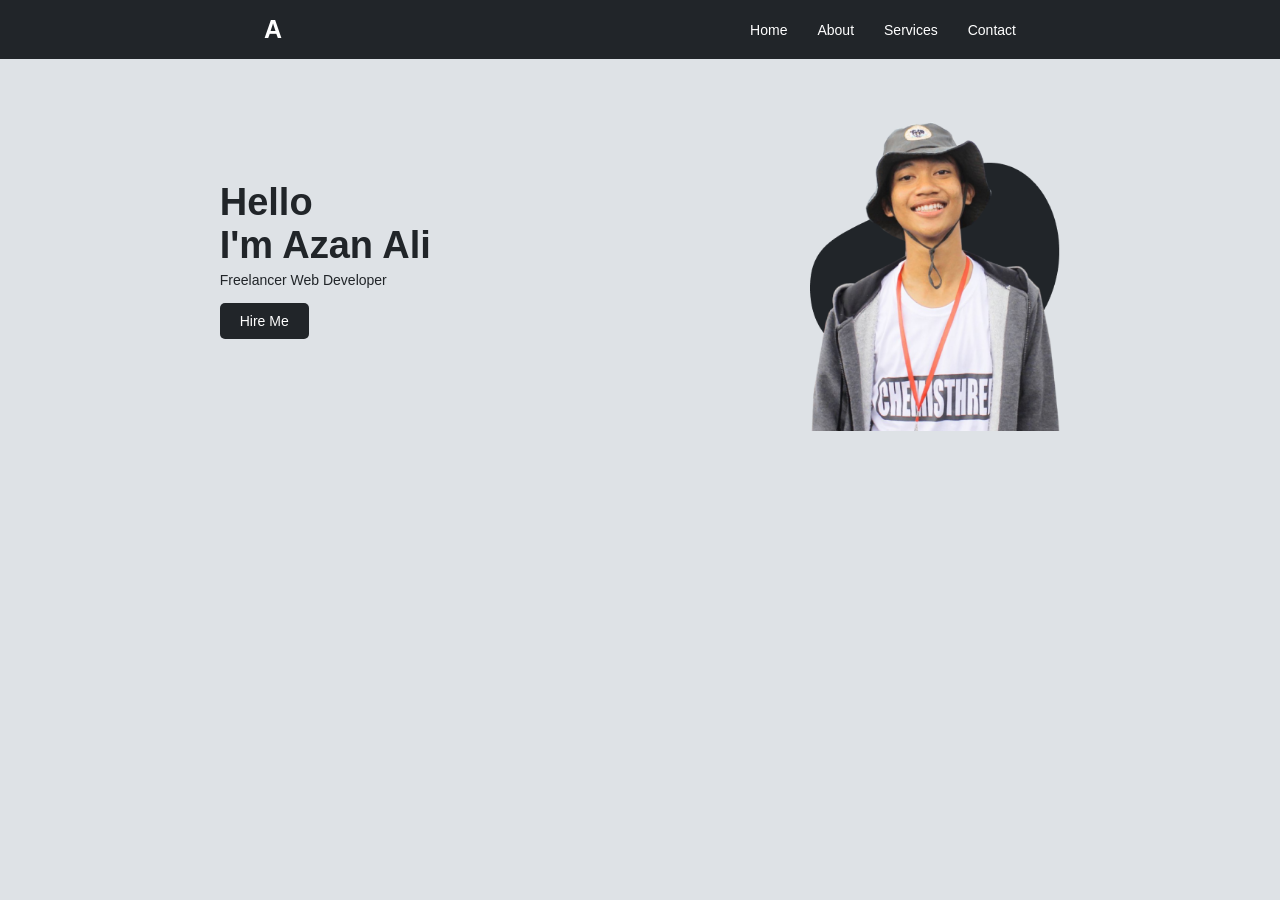
<file: index.html>
<!DOCTYPE html>
<html lang="en">
<head>
    <meta charset="UTF-8">
    <meta name="viewport" content="width=device-width, initial-scale=1.0">
    <title>Home | My Portfolio</title>
    <link rel="shortcut icon" href="favicon,jpg.png" type="image/x-icon">
    <link rel="stylesheet" href="style.css">
    
</head>
<body>

    
<nav class="navbar">

    <h2 class="logo">A</h2>

    <input type="checkbox" id="menu-toggle">

    <label for="menu-toggle" class="menu-icon">
        ☰
    </label>

    <ul class="nav-links">
        <li><a href="index.html">Home</a></li>
        <li><a href="about.html">About</a></li>
        <li><a href="services.html">Services</a></li>
        <li><a href="contact.html">Contact</a></li>
    </ul>

</nav>

    <!-- Home Section -->
    <section class="home">
        <div class="home-content">
            <h1>Hello<br>I'm Azan Ali</h1>
            <p>Freelancer Web Developer</p>
            <button>Hire Me</button>
        </div>
        
<img src="profile.jpg" alt="My Profile Picture" class="profile-img">

    </section>

</body>
</html>
</file>
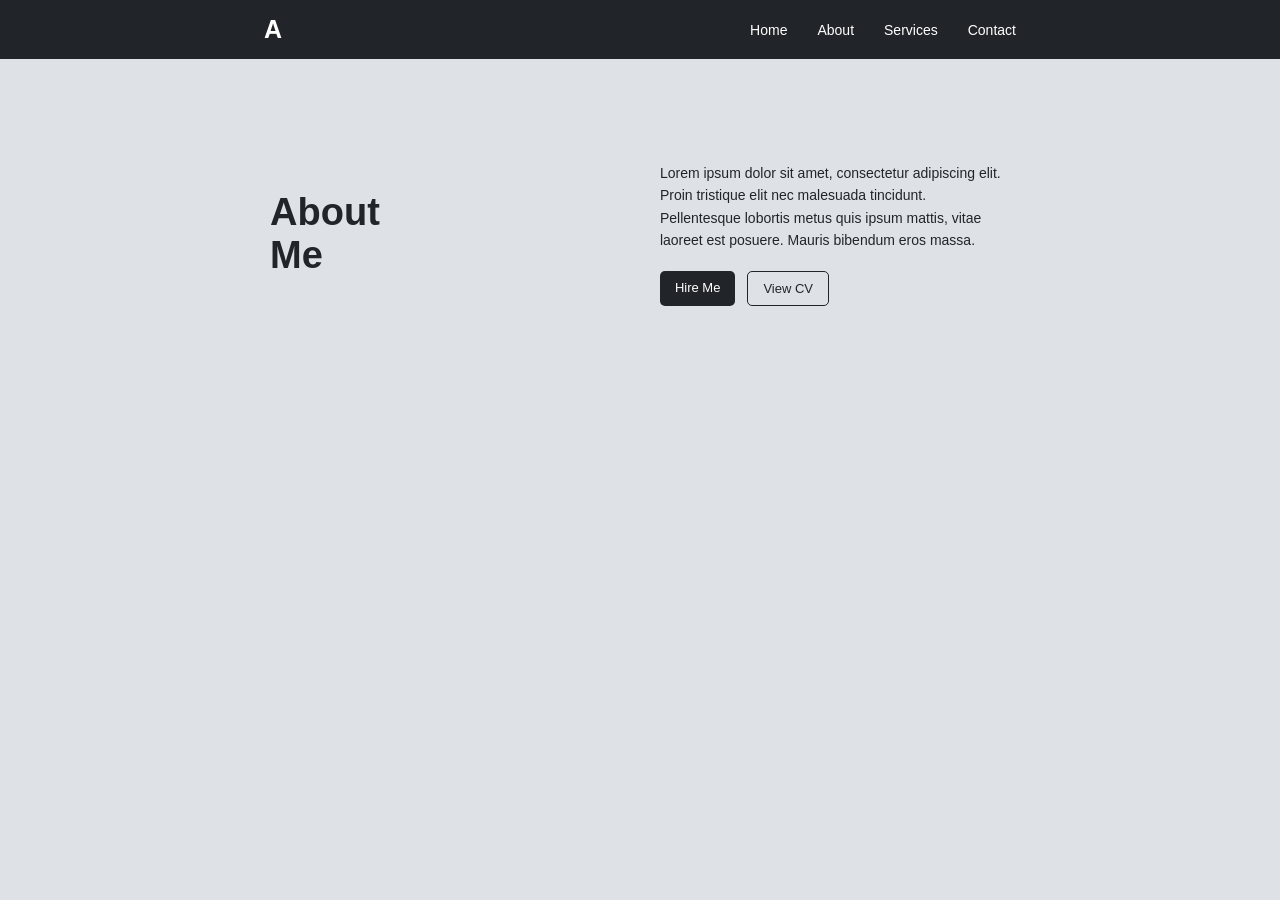
<file: About.html>
<!DOCTYPE html>
<html lang="en">
<head>
    <meta charset="UTF-8">
    <meta name="viewport" content="width=device-width, initial-scale=1.0">
    <title>About | My Portfolio</title>
    <link rel="shortcut icon" href="favicon,jpg.png" type="image/x-icon">
    <link rel="stylesheet" href="style.css">
</head>
<body>

    
<nav class="navbar">

    <h2 class="logo">A</h2>

    <input type="checkbox" id="menu-toggle">

    <label for="menu-toggle" class="menu-icon">
        ☰
    </label>

    <ul class="nav-links">
        <li><a href="index.html">Home</a></li>
        <li><a href="about.html">About</a></li>
        <li><a href="services.html">Services</a></li>
        <li><a href="contact.html">Contact</a></li>
    </ul>

</nav>

    <!-- About Section -->
    <section class="about-section">

        <div class="about-heading">
            <h1>About<br>Me</h1>
        </div>

        <div class="about-content">
            <p Class="about-text">
                Lorem ipsum dolor sit amet, consectetur
                adipiscing elit. Proin tristique elit nec
                malesuada tincidunt. Pellentesque lobortis
                metus quis ipsum mattis, vitae laoreet est
                posuere. Mauris bibendum eros massa.
            </p>

            <div class="about-buttons">
                <a href="contact.html" class="btn">Hire Me</a>
                <a href="#" class="btn btn-outline">View CV</a>
            </div>
        </div>

    </section>

</body>
</html>
</file>
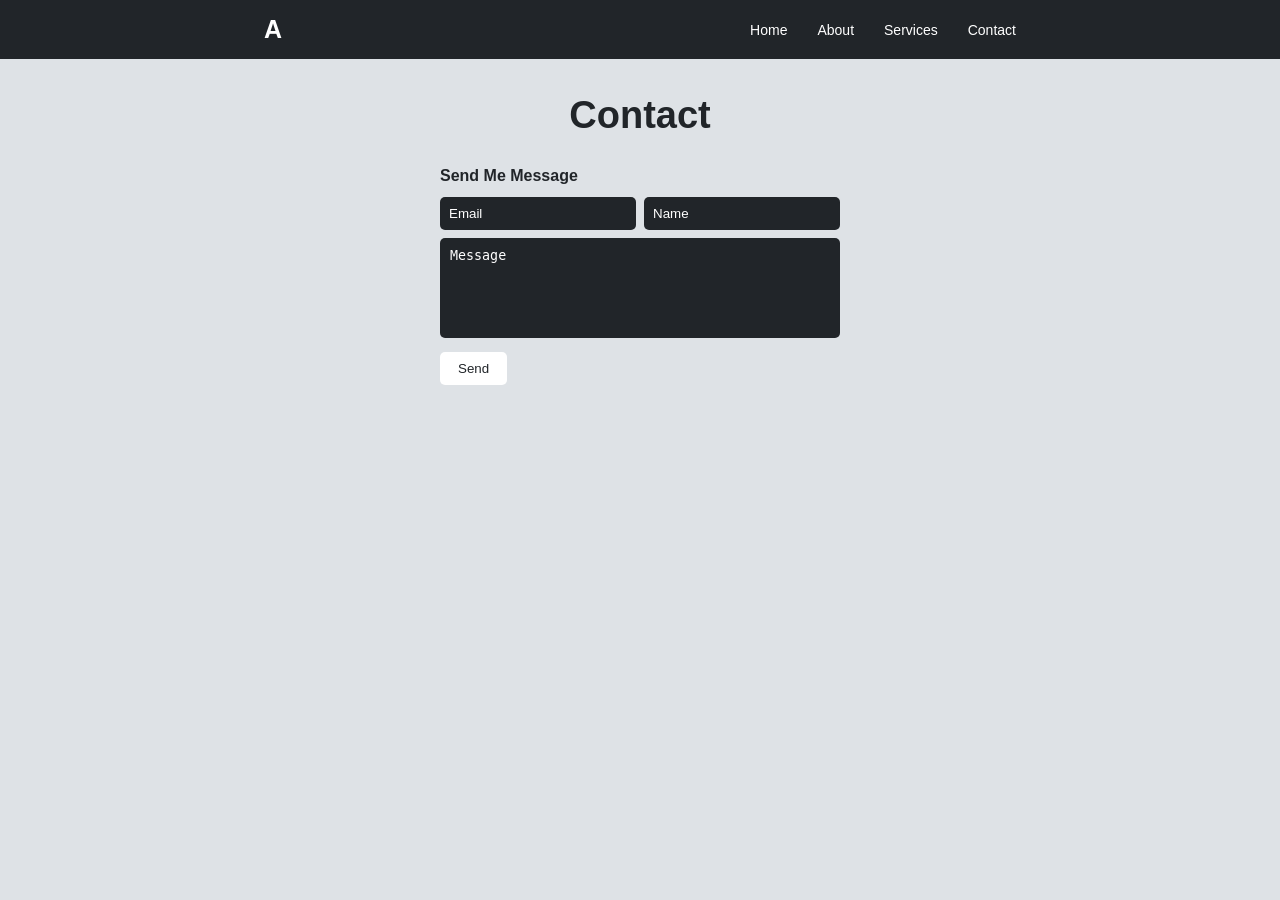
<file: contact.html>
<!DOCTYPE html>
<html lang="en">
<head>
    <meta charset="UTF-8">
    <meta name="viewport" content="width=device-width, initial-scale=1.0">
    <title>Contact | My Portfolio</title>
    <link rel="shortcut icon" href="favicon,jpg.png" type="image/x-icon">
    <link rel="stylesheet" href="style.css">
</head>
<body>

   
<nav class="navbar">

    <h2 class="logo">A</h2>

    <input type="checkbox" id="menu-toggle">

    <label for="menu-toggle" class="menu-icon">
        ☰
    </label>

    <ul class="nav-links">
        <li><a href="index.html">Home</a></li>
        <li><a href="about.html">About</a></li>
        <li><a href="services.html">Services</a></li>
        <li><a href="contact.html">Contact</a></li>
    </ul>

</nav>

    
<!-- Contact Section -->
<section class="contact-section">

    <h1>Contact</h1>

    <form class="contact-form">

        <h3>Send Me Message</h3>

        <div class="input-row">
            <input type="email" placeholder="Email" required>

            <input type="text" placeholder="Name" required>
        </div>

        <textarea placeholder="Message" required></textarea>

        <button type="submit">Send</button>

    </form>

</section>
</file>
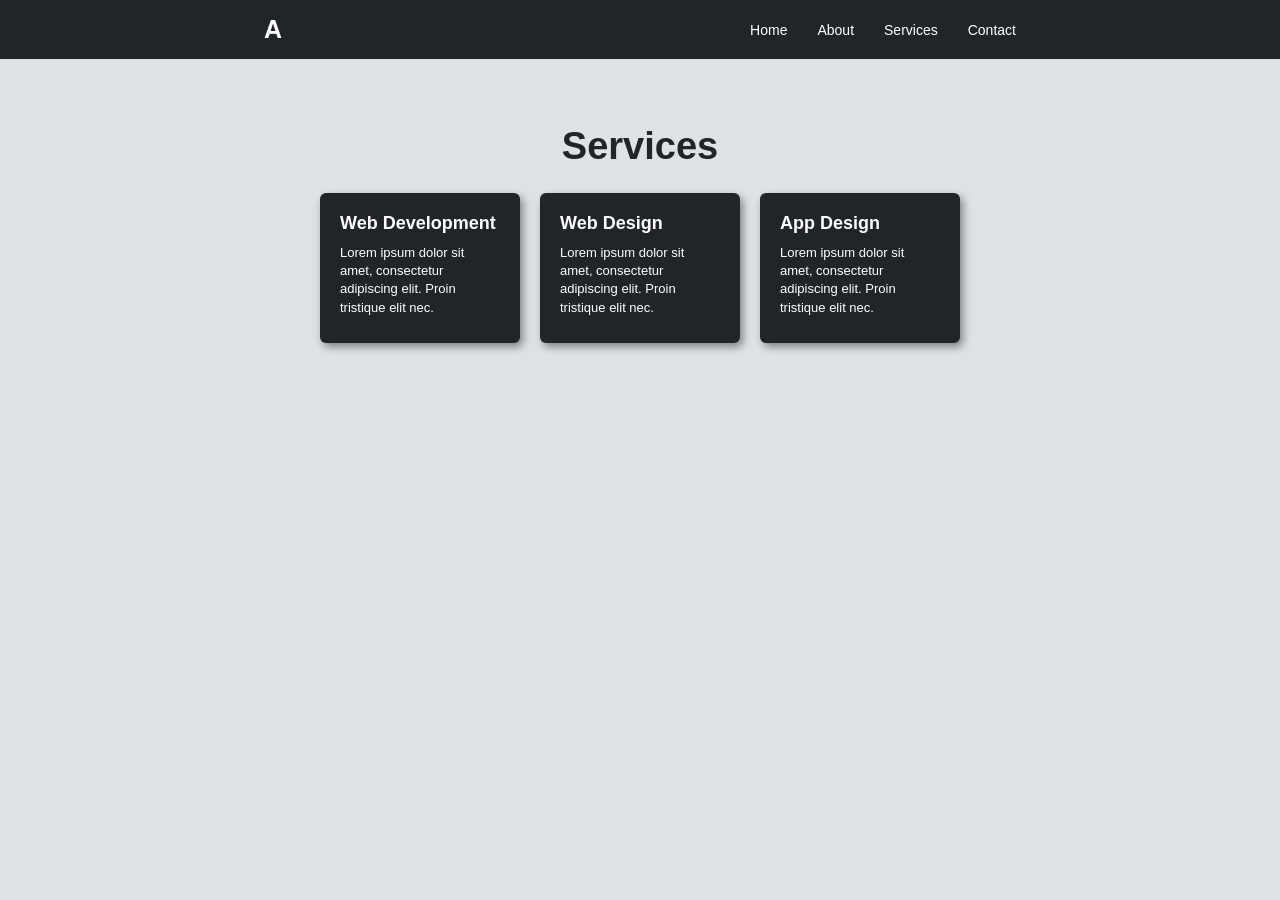
<file: services.html>
<!DOCTYPE html>
<html lang="en">
<head>
    <meta charset="UTF-8">
    <meta name="viewport" content="width=device-width, initial-scale=1.0">
    <title>Services | My Portfolio</title>
    <link rel="shortcut icon" href="favicon,jpg.png" type="image/x-icon">
    <link rel="stylesheet" href="style.css">
</head>
<body>

   
<nav class="navbar">

    <h2 class="logo">A</h2>

    <input type="checkbox" id="menu-toggle">

    <label for="menu-toggle" class="menu-icon">
        ☰
    </label>

    <ul class="nav-links">
        <li><a href="index.html">Home</a></li>
        <li><a href="about.html">About</a></li>
        <li><a href="services.html">Services</a></li>
        <li><a href="contact.html">Contact</a></li>
    </ul>

</nav>

<!-- Services Section -->
<section class="services-section">

    <h1>Services</h1>

    <div class="services-container">

        <!-- Card 1 -->
        <div class="service-card">
            <h3>Web Development</h3>
            <p>
                Lorem ipsum dolor sit amet,
                consectetur adipiscing elit.
                Proin tristique elit nec.
            </p>
        </div>

        <!-- Card 2 -->
        <div class="service-card">
            <h3>Web Design</h3>
            <p>
                Lorem ipsum dolor sit amet,
                consectetur adipiscing elit.
                Proin tristique elit nec.
            </p>
        </div>

        <!-- Card 3 -->
        <div class="service-card">
            <h3>App Design</h3>
            <p>
                Lorem ipsum dolor sit amet,
                consectetur adipiscing elit.
                Proin tristique elit nec.
            </p>
        </div>

    </div>

</section>
</file>
<file: style.css>
/* Default Styling */
* {
    margin: 0;
    padding: 0;
    box-sizing: border-box;
}

/* Body */
body {
    background-color: #DEE2E6;
    font-family: Arial, sans-serif;
    color: #212529;
}

/* Navigation Bar */

/* Navbar */
.navbar {
    background-color: #212529;
    color: white;
    display: flex;
    justify-content: space-around;
    align-items: center;
    padding: 15px 30px;
    position: relative;
}

.logo {
    font-size: 25px;
}

.nav-links {
    display: flex;
    list-style: none;
    gap: 30px;
}

.nav-links a {
    color: white;
    text-decoration: none;
    font-size: 14px;
}

/* Hide Checkbox */
#menu-toggle {
    display: none;
}

/* Hamburger Icon */
.menu-icon {
    display: none;
    font-size: 28px;
    cursor: pointer;
    color: white;
}

/* Mobile Responsive */
@media screen and (max-width: 600px) {

    .navbar {
        justify-content: space-between;
    }

    .menu-icon {
        display: block;
    }

    .nav-links {
        display: none;
        flex-direction: column;
        position: absolute;
        top: 100%;
        left: 0;
        width: 100%;
        background-color: #212529;
        padding: 20px;
        gap: 20px;
    }

    #menu-toggle:checked ~ .nav-links {
        display: flex;
    }
}


/* Home Section */
.home {
    min-height: 350px;
    display: flex;
    justify-content: space-around;
    align-items: center;
    padding: 30px;
}

/* Home Content */
.home-content h1 {
    font-size: 38px;
}

.home-content p {
    font-size: 14px;
    margin-top: 5px;
}

/* Profile Image */
.profile-img {
    width: 250px;
    height: auto;
    object-fit: contain;
}

/* Hire Me Button */
.home-content button {
    background-color: #212529;
    color: white;
    border: none;
    padding: 10px 20px;
    border-radius: 5px;
    font-size: 14px;
    cursor: pointer;
    margin-top: 15px;
    transition: 0.3s;
}

/* Hover Effect */
.home-content button:hover {
    background-color: #495057;
    transform: translateY(-2px);
}

/* About Section */
.about-section {
    min-height: 350px;
    display: flex;
    justify-content: space-evenly;
    align-items: center;
    padding: 40px;
    gap: 50px;
}

/* About Heading */
.about-heading h1 {
    font-size: 38px;
}


/* About Content */
.about-content {
    width: 350px;
}

.about-content p {
    font-size: 14px;
    line-height: 1.6;
}

/* About Buttons */
.about-buttons {
    display: flex;
    gap: 12px;
    margin-top: 20px;
}

.btn {
    background-color: #212529;
    color: white;
    padding: 9px 15px;
    text-decoration: none;
    border-radius: 5px;
    font-size: 13px;
}

.btn-outline {
    background-color: transparent;
    color: #212529;
    border: 1px solid #212529;
}
.btn-outline :hover {
     opacity: 0.8;
    background-color: #212529;
    color: white;
}


.btn:hover {
    opacity: 0.8;
    background-color: #212529;
     color: white;
}

/* Services Section */
.services-section {
    min-height: 350px;
    display: flex;
    flex-direction: column;
    justify-content: center;
    align-items: center;
    padding: 40px 20px;
}

/* Services Heading */
.services-section h1 {
    font-size: 38px;
    margin-bottom: 25px;
}

/* Cards Container */
.services-container {
    display: flex;
    justify-content: center;
    gap: 20px;
    flex-wrap: wrap;
}

/* Service Cards */
.service-card {
    background-color: #212529;
    color: white;
    width: 200px;
    min-height: 150px;
    padding: 20px;
    border-radius: 6px;
    box-shadow: 3px 4px 8px gray;
    text-align: left;
    transition: 0.3s;
}

/* Card Heading */
.service-card h3 {
    font-size: 18px;
    margin-bottom: 10px;
}

/* Card Paragraph */
.service-card p {
    font-size: 13px;
    line-height: 1.4;
}

/* Hover Effect */
.service-card:hover {
    transform: translateY(-5px);
}

/* Contact Section */
.contact-section {
    min-height: 350px;
    display: flex;
    flex-direction: column;
    align-items: center;
    padding: 35px 20px;
}

.contact-section h1 {
    font-size: 38px;
    margin-bottom: 30px;
}

/* Contact Form */
.contact-form {
    width: 400px;
}

.contact-form h3 {
    font-size: 16px;
    margin-bottom: 12px;
}

.input-row {
    display: flex;
    gap: 8px;
}

.contact-form input {
    width: 50%;
    padding: 9px;
    background-color: #212529;
    color: white;
    border: none;
    border-radius: 5px;
}

.contact-form textarea {
    width: 100%;
    height: 100px;
    margin-top: 8px;
    padding: 10px;
    background-color: #212529;
    color: white;
    border: none;
    border-radius: 5px;
    resize: none;
}

.contact-form input::placeholder,
.contact-form textarea::placeholder {
    color: white;
}

.contact-form button {
    margin-top: 10px;
    padding: 9px 18px;
    background-color: white;
    color: #212529;
    border: none;
    border-radius: 5px;
    cursor: pointer;
}

.contact-form button:hover {
    background-color: #212529;
    color: white;
     opacity: 0.8;
}

/* Responsive Design */

/* Tablets */
@media screen and (max-width: 768px) {

    nav {
        flex-direction: column;
        gap: 15px;
    }

    nav ul {
        gap: 15px;
        flex-wrap: wrap;
        justify-content: center;
    }

    .home {
        flex-direction: column;
        gap: 25px;
        text-align: center;
    }

    .profile-img {
        width: 200px;
    }

    .about-section {
        flex-direction: column;
        text-align: center;
        gap: 25px;
    }

    .about-content {
        width: 100%;
        max-width: 350px;
    }

    .about-buttons {
        justify-content: center;
    }

    .services-container {
        flex-wrap: wrap;
    }
}

/* Mobile Phones */
@media screen and (max-width: 480px) {

    nav ul {
        gap: 10px;
    }

    nav ul li a {
        font-size: 12px;
    }

    .home-content h1,
    .about-heading h1,
    .services-section h1,
    .contact-section h1 {
        font-size: 30px;
    }

    .profile-img {
        width: 170px;
    }

    .service-card {
        width: 100%;
        max-width: 280px;
    }

    .contact-form {
        width: 100%;
        max-width: 350px;
    }

    .input-row {
        flex-direction: column;
    }

    .contact-form input {
        width: 100%;
    }
}
</file>
